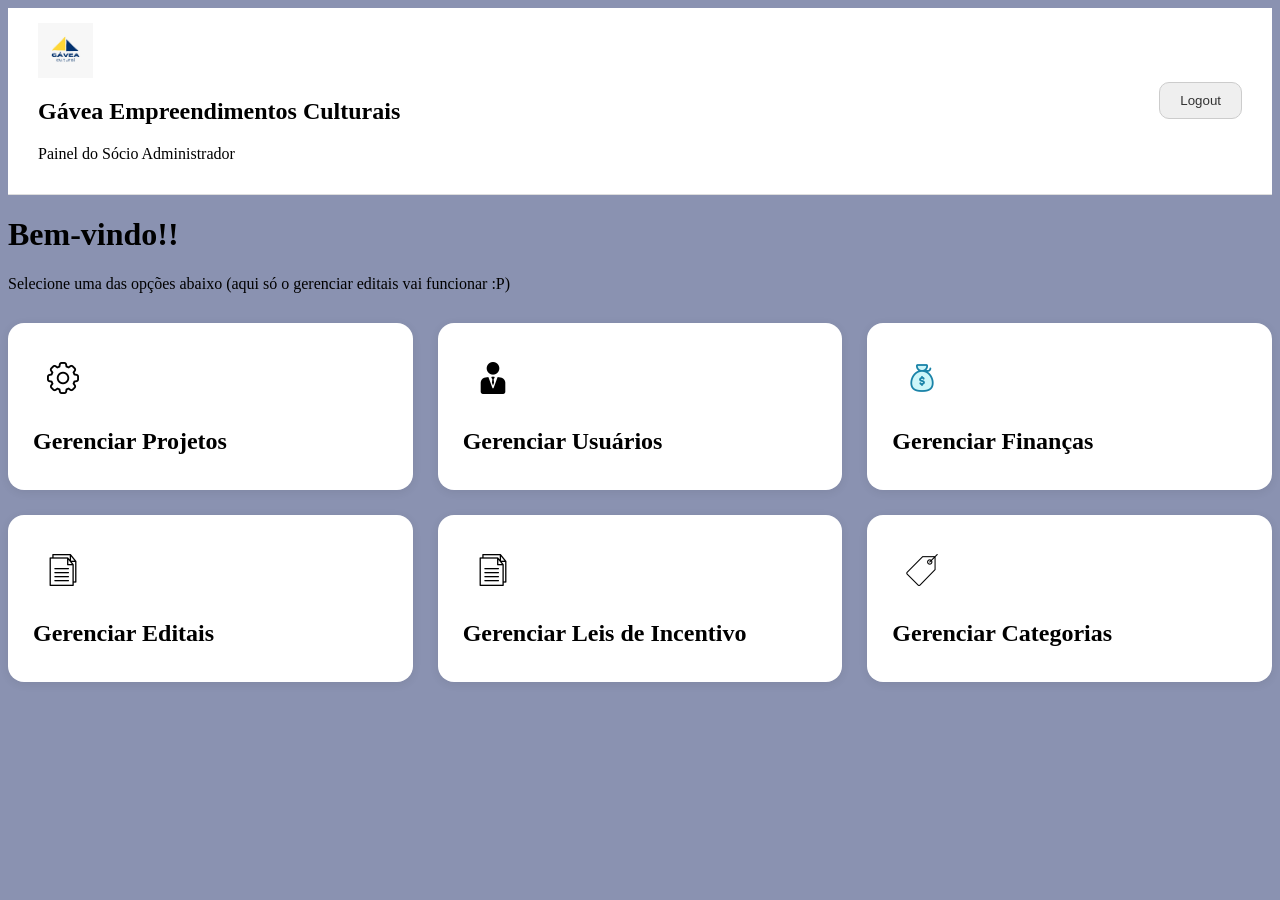
<file: index.html>
<!DOCTYPE html>
<html lang="pt-br">
<head>
    <meta charset="UTF-8">
    <meta name="viewport" content="width=device-width, initial-scale=1.0">
    <title>Painel Sócio Adm</title>
    <script src="ProjetoCultura.js"></script>
    <link rel="stylesheet" href="ProjetoCultura.css">
</head>
<body>
    <header>
        <div class="topo">
            <div class="logo">
                <img src="ProjetoLogo.jpeg" alt="Logo da empresa">
            </div>
            <div>
                <h2>Gávea Empreendimentos Culturais</h2>
                <p>Painel do Sócio Administrador</p>
            </div>
        </div>

        <button class="btn-sair" onclick="logout()">Logout</button>
    </header>
    
    <main>
        <h1>Bem-vindo!!</h1>
        <p>Selecione uma das opções abaixo (aqui só o gerenciar editais vai funcionar :P)</p>
        <div class = "container">
            <div class = "card" onclick="abrirEmConstr()">
                <div class="icone 1">
                    <img src="projeto.png" alt="">
                </div>
                <h2>Gerenciar Projetos</h2>
            </div>

            <div class ="card" onclick="abrirEmConstr()">
                <div class="icone 2">
                    <img src="gerenciar_usuarios.png" alt="">
                </div>
                <h2>Gerenciar Usuários</h2>
            </div>

            <div class ="card" onclick="abrirEmConstr()">
                <div class="icone 3">
                    <img src="financas.webp" alt="">
                </div>
                <h2>Gerenciar Finanças</h2>
            </div>

            <div class ="card" onclick="GerenciarEditais()">
                <div class="icone 4">
                    <img src="gerenciar_edileis.png" alt="">
                </div>
                <h2>Gerenciar Editais</h2>
            </div>

            <div class ="card" onclick="abrirEmConstr()">
                <div class="icone 5">
                    <img src="gerenciar_edileis.png" alt="">
                </div>
                <h2>Gerenciar Leis de Incentivo</h2>
            </div> 
            <div class ="card" onclick="abrirEmConstr()">
                <div class="icone 6">
                    <img src="gerenciar_categoria.png" alt="">
                </div>
                <h2>Gerenciar Categorias</h2>
            </div> 
        </div>
    </main>
</body>
</html>
</file>
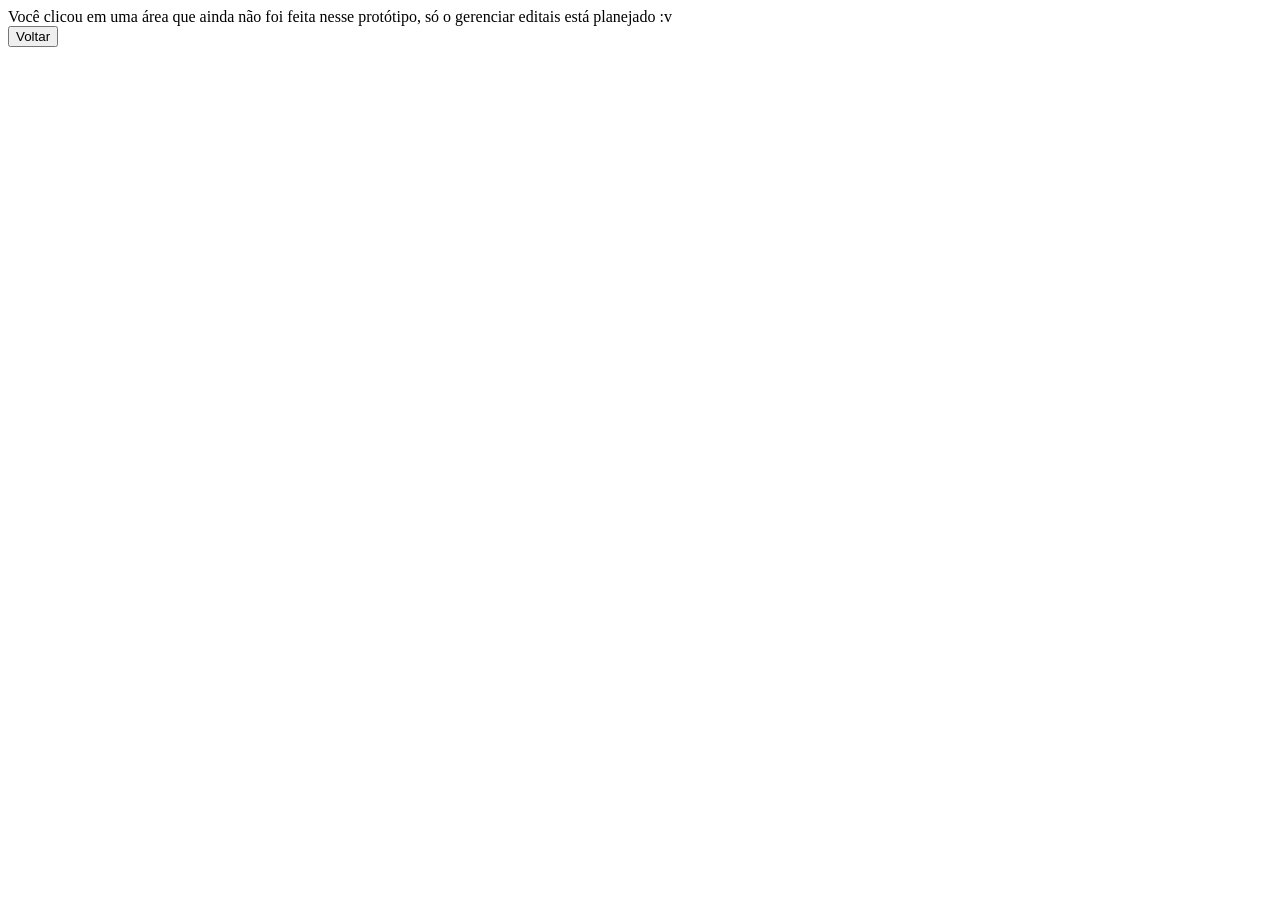
<file: constr.html>
<!DOCTYPE html>
<html lang="pt-br">
<head>
    <meta charset="UTF-8">
    <meta name="viewport" content="width=device-width, initial-scale=1.0">
    <title>Em progresso</title>
    <script src="constr.js"></script>
</head>
<body>
    <header>
        Você clicou em uma área que ainda não foi feita nesse protótipo, só o gerenciar editais está planejado :v
    </header>
    <button id="button1" type="button" onclick="voltarMenu()">Voltar</button>
</body>
</html>
</file>
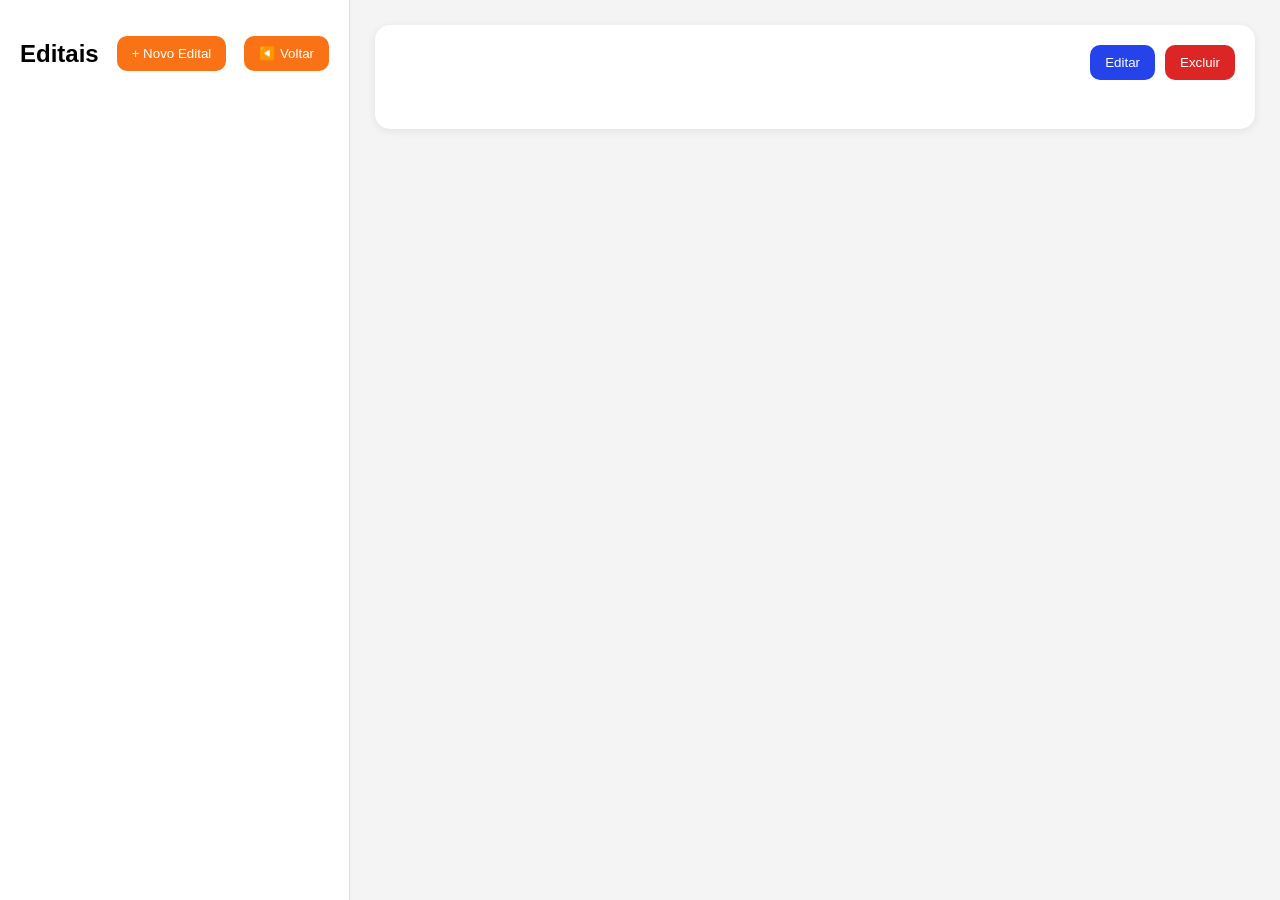
<file: editais.html>
<!DOCTYPE html>
<html lang="pt-br">

<head>
    <meta charset="UTF-8">
    <meta name="viewport" content="width=device-width, initial-scale=1.0">
    <title>Gerenciar Editais</title>
    <script src="editais.js" defer></script>
    <link rel="stylesheet" href="editais.css">
</head>

<body>
    <main class="container">

        <!-- ESQUERDA (editais) -->
        <aside class="sidebar">

            <div class="topo-sidebar">

                <h2>Editais</h2>

                <button onclick="abrirModalNovo()">
                    + Novo Edital
                </button>
                <button onclick="voltarMenu()">
                    ◀️ Voltar
                </button>
                
            </div>

            <div id="listaEditais"></div>

        </aside>

        <!-- DIREITA (conteudo) -->
        <section class="conteudo">

            <div class="card-detalhes">

                <div class="cabecalho">

                    <div>

                        <h1 id="tituloEdital"></h1>

                        <span id="statusEdital"></span>

                    </div>

                    <div class="acoes">

                        <button onclick="abrirModalEditar()">
                            Editar
                        </button>

                        <button onclick="excluirEdital()">
                            Excluir
                        </button>

                    </div>

                </div>

                <p id="descricaoEdital"></p>

            </div>

            <div class="card" id="cardDocumento">

                <h3>Documento</h3>

                <a id="linkDocumento" target="_blank">
                    Visualizar Documento
                </a>

            </div>

            <div class="card" id="cardCronograma">

                <h3>Cronograma</h3>

                <ul>

                    <li>
                        Início:
                        <span id="inicioInscricao"></span>
                    </li>

                    <li>
                        Fim:
                        <span id="fimInscricao"></span>
                    </li>

                    <li>
                        Resultado Preliminar:
                        <span id="resultadoPreliminar"></span>
                    </li>

                    <li>
                        Resultado Final:
                        <span id="resultadoFinal"></span>
                    </li>

                </ul>

            </div>

        </section>

    </main>
    <!--Sendo sincero eu nem sabia o que era um modal, eu não sabia como fazer esse negócio e a IA recomendou isso, aparentemente é como se fosse um outro negócio fora do main mas que pode aparecer-->
    <div id="modalEdital" class="modal oculto">

        <div class="modal-content">

            <div class="modal-header">
                <h2 id="tituloModal">Cadastrar Edital</h2>

                <button class="btn-fechar" type="button" class="btn-fechar" onclick="fecharModal()">
                    ✕
                </button>
            </div>

            <form id="formEdital">

                <div class="campo">
                    <label>Nome *</label>
                    <input type="text" id="nome" required> <!--Basicamente mostrando que não pode largar sem nada, tipo um not null, que precisa preencher esse campo-->
                </div>

                <div class="campo">
                    <label>Descrição *</label>
                    <textarea id="descricao" required></textarea>
                </div>

                <div class="campo">
                    <label>URL do Documento *</label>
                    <input type="url" id="urlDocumento" placeholder="https://..." required>
                </div>

                <div class="campo">
                    <label>Link de Download *</label>
                    <input type="url" id="linkDownload" placeholder="https://..." required>
                </div>

                <div class="linha">

                    <div class="campo">
                        <label>Início das Inscrições *</label>
                        <input type="date" id="inicioInscricaoInput" required>
                    </div>

                    <div class="campo">
                        <label>Término das Inscrições *</label>
                        <input type="date" id="fimInscricaoInput" required>
                    </div>

                </div>

                <div class="campo checkbox">
                    <label>
                        <input type="checkbox" id="aceitaDocumentos">
                        Aceita submissão de documentos de projeto
                    </label>
                </div>

                <hr>

                <h3>Cronograma</h3>

                <div class="campo">
                    <label>Resultado Preliminar</label>
                    <input type="date" id="resultadoPreliminarInput" required>
                </div>

                <div class="linha">

                    <div class="campo">
                        <label>Período para Recurso - Início</label>
                        <input type="date" id="recursoInicioInput">
                    </div>

                    <div class="campo">
                        <label>Período para Recurso - Fim</label>
                        <input type="date" id="recursoFimInput">
                    </div>

                </div>

                <div class="campo">
                    <label>Resultado Final</label>
                    <input type="date" id="resultadoFinalInput" required>
                </div>

                <div class="campo">
                    <label>Status *</label>

                    <select id="status" required>
                        <option value="ABERTO">Aberto</option>
                        <option value="EM_ANALISE">Em análise</option>
                        <option value="FINALIZADO">Finalizado</option>
                    </select>
                </div>

                <div class="acoes">

                    <button type="button" class="cancelar" type="button" class="cancelar" onclick="fecharModal()">
                        Cancelar
                    </button>

                    <button type="submit" class="salvar">
                        Salvar Edital
                    </button>

                </div>

            </form>

        </div>

    </div>
</body>

</html>
</file>
<file: ProjetoCultura.css>
.container {
    margin-top:30px;
    display:grid;
    grid-template-columns:repeat(auto-fit, minmax(350px, 1fr));
    gap:25px;       
}

.card{
    gap: 10px;
    background:white;
    padding:25px;
    border-radius:16px;
    box-shadow:0 2px 10px rgba(0,0,0,0.08);

    cursor:pointer;
}

body{
    background:#8a92b1;
}

header{
    background:white;
    padding:15px 30px;
    display:flex;
    justify-content:space-between;
    align-items:center;
    border-bottom:1px solid #ddd;
}

.logo-area{
    display:flex;
    align-items:center;
    gap:15px;
}

.logo{
    width:55px;
    height:55px;
}

.logo img{
    width:100%;
    height:100%;
    object-fit:contain;
}

.logo-area p{
    color:#666;
}

.btn-sair{
    text-decoration:none;
    color:#333;
    border:1px solid #ccc;
    padding:10px 20px;
    border-radius:10px;
}

.card h2{
    margin-top:20px;
    margin-bottom:10px;
}


.icone{
    width:60px;
    height:60px;

    display:flex;
    justify-content:center;
    align-items:center;

    border-radius:14px;
}

.icone img{
    width:32px;
    height:32px;
    object-fit:contain;
}
</file>
<file: editais.css>
*{
    box-sizing:border-box;
}

body{
    background:#f4f4f4;
    margin:0;
    padding:0;
    font-family:Arial, sans-serif;
}

.container{
    display:flex;
    height:100vh;
}

/*a barra da direita */
.sidebar{
    width:350px;
    background:white;
    border-right:1px solid #ddd;
    padding:20px;
}

.topo-sidebar{
    display:flex;
    justify-content:space-between;
    align-items:center;
    margin-bottom:20px;
}

.topo-sidebar button{
    background:#f97316;
    color:white;
    border:none;
    padding:10px 15px;
    border-radius:10px;
    cursor:pointer;
}

/*lista de editais */
.edital{
    background:white;
    border:2px solid #ddd;
    border-radius:15px;
    padding:15px;
    margin-bottom:15px;
    cursor:pointer;
    transition:.2s;
}

.edital:hover{
    transform:translateY(-2px);
}

.edital.ativo{
    border-color:#f97316;
}

/*o conteúdo dos cards */
.conteudo{
    flex:1;
    padding:25px;
    overflow-y:auto;
}

.card,
.card-detalhes{
    background:white;
    border-radius:15px;
    padding:20px;
    margin-bottom:20px;
    box-shadow:0 2px 8px rgba(0,0,0,.08);
}

.cabecalho{
    display:flex;
    justify-content:space-between;
    align-items:flex-start;
    margin-bottom:20px;
}

.acoes{
    display:flex;
    gap:10px;
}

.acoes button{
    padding:10px 15px;
    border:none;
    border-radius:10px;
    cursor:pointer;
}

.acoes button:first-child{
    background:#2543eb;
    color:white;
}

.acoes button:last-child{
    background:#dc2626;
    color:white;
}

#statusEdital{
    display:inline-block;
    margin-top:10px;
    padding:5px 10px;
    border-radius:999px;
}

/*status do edital */
.aberto{
    background:#dcfce7;
    color:#15803d;
}

.analise{
    background:#dbeafe;
    color:#1d4ed8;
}

.finalizado{
    background:#e5e7eb;
    color:#374151;
}

/*aqui para baixo é do modal */
.modal{
    position:fixed;
    inset:0;
    background:rgba(0,0,0,.5);
    display:flex;
    justify-content:center;
    align-items:center;
}

.oculto{
    display:none;
}

.modal-content{
    width:900px;
    max-width:95%;
    max-height:90vh;
    overflow-y:auto;
    background:white;
    border-radius:20px;
    padding:25px;
}

.modal-header{
    display:flex;
    justify-content:space-between;
    margin-bottom:20px;
}

.campo{
    display:flex;
    flex-direction:column;
    margin-bottom:15px;
}

.campo label{
    margin-bottom:5px;
}

.campo input,
.campo textarea,
.campo select{
    padding:10px;
    border:1px solid #ccc;
    border-radius:10px;
}

.linha{
    display:flex;
    gap:15px;
}

.linha .campo{
    flex:1;
}

.acoes-form{
    display:flex;
    justify-content:flex-end;
    gap:10px;
    margin-top:20px;
}

.oculto{
    display:none;
}
</file>
